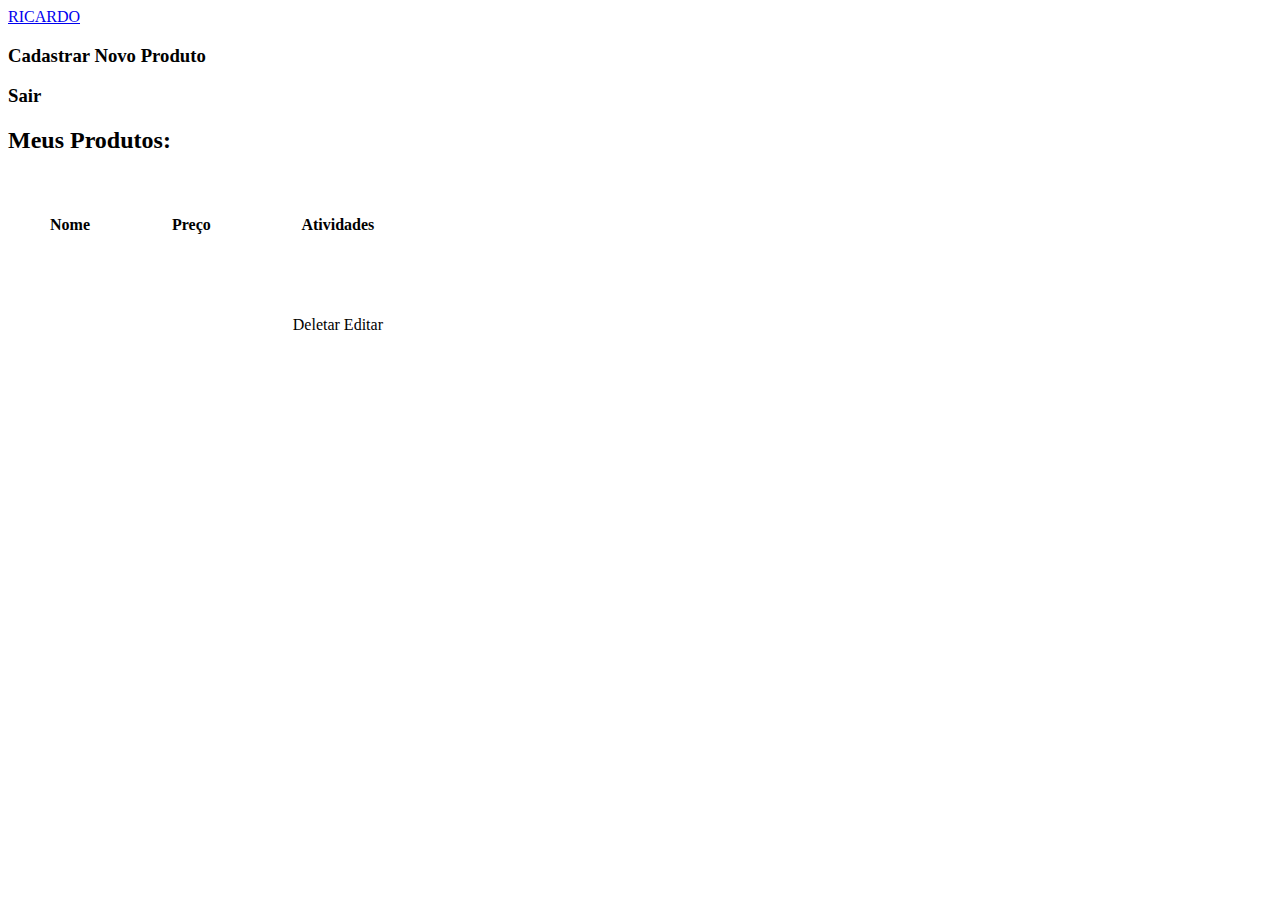
<file: target/classes/templates/index.html>
<!doctype html>
<html lang="pt-br"
	xmlns:th="http://thymeleaf.org"
	xmlns:layout="http://www.ultraq.net.nz/thymeleaf/layout">
  <head>

    
      
    <!-- Required meta tags -->
    <meta charset="utf-8"/>
    <meta name="viewport" content="width=device-width, initial-scale=1, shrink-to-fit=no"/>

    <!-- Bootstrap CSS -->
    <link rel="stylesheet" th:href="@{/node_modules/bootstrap/compiler/bootstrap.css}"/>
      
    <link rel="stylesheet" th:href="@{/style/css/style.css}"/>
      
    <link rel="stylesheet" th:href="@{/node_modules/font-awesome/css/font-awesome.css}"/>


       <title>Produtos</title>
      
  </head>
  <body>

    <!-- código inicia aqui -->
    
   <nav class="navbar navbar-expand-lg navbar-dark bg-gradient-primary">
    	<div class="container">
    		<a class="navbar-brand h1 mb-0" href="#">RICARDO</a>
    	
    		<div class="ml-0 form-inline">
    			<h3><a th:href="@{/cadastrarProduto}" class="btn btn-dark mr-3">Cadastrar Novo Produto</a></h3>
    		    <h3><a th:href="${(#mvc.url('PC#sair')).build()}" class="btn btn-dark">Sair</a></h3>
    		</div>
    	</div>
    </nav>
    
    <div class="container margemSup">
    	
    	<h2>Meus Produtos:</h2>
    	
    	<table cellpadding="40" class="borda tabela">
    		<thead>
    			<th>Nome </th>
    			<th>Preço </th>
    			<th>Atividades</th>
    		</thead>
    		
    		<tbody>
    			<tr th:each="produto :${produtos}">
    				<td><a th:href="${(#mvc.url('PC#detalhesProduto').arg(0, produto.codigo)).build()}" ><span th:text="${produto.nome}"></span></a></td>
    				<td><span th:text="${produto.preco}"></span></td>
    				<td><a class="btn btn-danger" th:href="${(#mvc.url('PC#deletarProduto').arg(0, produto.codigo)).build()}">Deletar</a>
    					<a class="btn btn-primary" th:href="${(#mvc.url('PC#atualizarProduto').arg(0, produto.codigo)).build()}">Editar</a></td>
    			</tr>
    		</tbody>
    	</table>
    
    </div> <!-- fim .container -->
  		
      
    <!-- código termina aqui -->

    <!-- Optional JavaScript -->
    <!-- jQuery first, then Popper.js, then Bootstrap JS -->
    <script th:src="@{/node_modules/jquery/dist/jquery.js}"></script>
    <script th:src="@{/node_modules/popper.js/dist/umd/popper.js}"></script>
    <script th:src="@{/node_modules/bootstrap/dist/js/bootstrap.js}"></script>
      
    <script>
        
        $(function () {
        
            $('[data-toggle="popover"]').popover()
        
        })
      
    </script>

  </body>
</html>
</file>
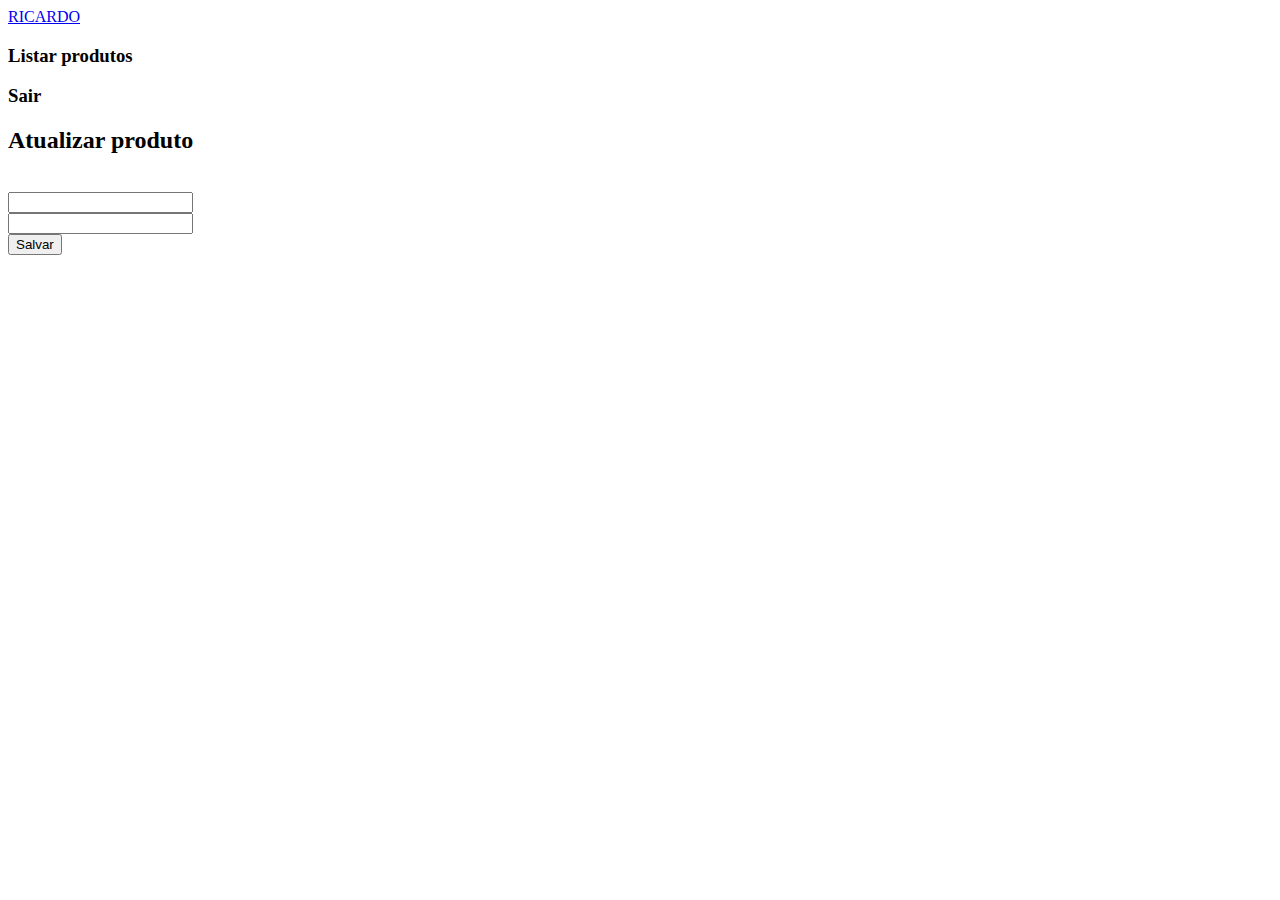
<file: target/classes/templates/atualizarProduto.html>
<!doctype html>
<html lang="pt-br"
	xmlns:th="http://thymeleaf.org"
	xmlns:layout="http://www.ultraq.net.nz/thymeleaf/layout">
  <head>

    
      
    <!-- Required meta tags -->
    <meta charset="utf-8"/>
    <meta name="viewport" content="width=device-width, initial-scale=1, shrink-to-fit=no"/>

    <!-- Bootstrap CSS -->
    <link rel="stylesheet" th:href="@{/node_modules/bootstrap/compiler/bootstrap.css}"/>
      
    <link rel="stylesheet" th:href="@{/style/css/style.css}"/>
      
    <link rel="stylesheet" th:href="@{/node_modules/font-awesome/css/font-awesome.css}"/>


       <title>Atualizar</title>
      
  </head>
  <body>

    <!-- código inicia aqui -->
    
    <nav class="navbar navbar-expand-lg navbar-dark bg-gradient-primary">
    	<div class="container">
    		<a class="navbar-brand h1 mb-0" href="#">RICARDO</a>
    	
    		<div class="ml-0 form-inline">
    			<h3><a th:href="@{/produtos}" class="btn btn-dark mr-3">Listar produtos</a></h3>
    			 <h3><a th:href="${(#mvc.url('PC#sair')).build()}" class="btn btn-dark">Sair</a></h3>
    		</div>
    	</div>
    </nav>
    
    <div class="container margemSup">
    	<h2>Atualizar produto</h2><br/>

    	
    	<div class="alert alert-success" role="alert" th:if="${not #strings.isEmpty(mensagem)}">
			<span th:text="${mensagem}"></span>
		</div>
    	<div class="alert alert-danger " role="alert" th:if="${not #strings.isEmpty(mensagemErro)}">
			<span th:text="${mensagemErro}"></span>
		</div>
    	
    	<form method="post" th:object="${produto}">
    		<div class="form-row">
    			<div class="form-group col-sm-3">
    			    <input type="text" th:field="*{nome}" name="nome"></input>
    			</div>
    		</div>
    		
    		<div class="form-row">
    			<div class="form-group col-sm-3">
    			    <input type="text" th:field="*{preco}" name="preco"></input>
    			</div>
    		</div>
    		
    		<div class="form-row ml-1">
    		    <button class="btn btn-primary" type="submit" th:href="${(#mvc.url('PC#atualizar').arg(0, produto)).build()}">Salvar</button>
    		</div>
    	</form>
    </div>   
  		
      
    <!-- código termina aqui -->

    <!-- Optional JavaScript -->
    <!-- jQuery first, then Popper.js, then Bootstrap JS -->
    <script th:src="@{/node_modules/jquery/dist/jquery.js}"></script>
    <script th:src="@{/node_modules/popper.js/dist/umd/popper.js}"></script>
    <script th:src="@{/node_modules/bootstrap/dist/js/bootstrap.js}"></script>
      
    <script>
        
        $(function () {
        
            $('[data-toggle="popover"]').popover()
        
        })
      
    </script>

  </body>
</html>
</file>
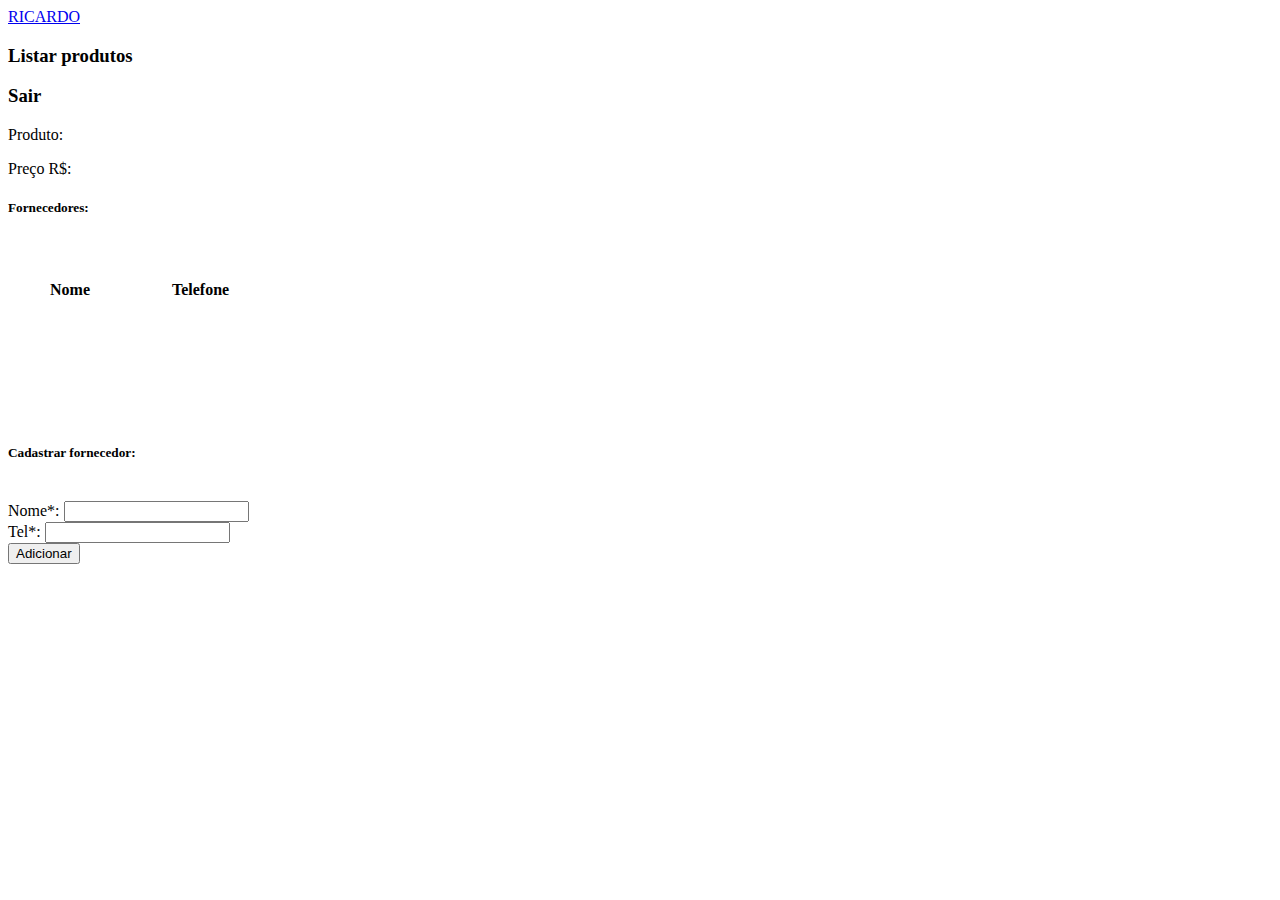
<file: target/classes/templates/detalhesProduto.html>
<!doctype html>
<html lang="pt-br"
	xmlns:th="http://thymeleaf.org"
	xmlns:layout="http://www.ultraq.net.nz/thymeleaf/layout">
  <head>

    
      
    <!-- Required meta tags -->
    <meta charset="utf-8"/>
    <meta name="viewport" content="width=device-width, initial-scale=1, shrink-to-fit=no"/>

    <!-- Bootstrap CSS -->
    <link rel="stylesheet" th:href="@{/node_modules/bootstrap/compiler/bootstrap.css}"/>
      
    <link rel="stylesheet" th:href="@{/style/css/style.css}"/>
      
    <link rel="stylesheet" th:href="@{/node_modules/font-awesome/css/font-awesome.css}"/>


       <title>Detalhes</title>
      
  </head>
  <body>

    <!-- código inicia aqui -->
    
    <nav class="navbar navbar-expand-lg navbar-dark bg-gradient-primary">
    	<div class="container">
    		<a class="navbar-brand h1 mb-0" href="#">RICARDO</a>
    	
    		<div class="ml-0 form-inline">
    			<h3><a th:href="@{/produtos}" class="btn btn-dark mr-3">Listar produtos</a></h3>
    			 <h3><a th:href="${(#mvc.url('PC#sair')).build()}" class="btn btn-dark">Sair</a></h3>
    		</div>
    	</div>
    </nav>
    
    <div class="container margemSup">    	
    	
    	<div class="row produto">
    		<div class="col-lg-12">
    			<div th:each="produto :${produto}">
	 				<div class="row">
	 					<div class="col-lg-6">
	 	    				Produto: <p><span th:text="${produto.nome}"></span></p>
	 					</div>
	 					
	 					<div class="col-lg-6">
	 		    			Preço R$: <p><span th:text="${produto.preco}"></span></p>
	 					</div>
	 				</div>
	    		</div>
    		</div>

    	</div>

    	
    	<div class="row">
    	
	    	<div class="col-lg-6">
	    
		    	<h5 class="tabela">Fornecedores:</h5>
				<table cellpadding="40" class="borda tabela">
					<thead>
						<th>Nome</th>
						<th>Telefone</th>
					</thead>
					<tbody>
						<tr th:each="fornecedor :${fornecedores}">
							<td><span th:text="${fornecedor.nome}"></span></td>
							<td><span th:text="${fornecedor.telefone}"></span></td>
						</tr>
					</tbody>
				</table>
			
			</div>
			
			<div class="col-lg-6 tabela">
	    	
		    	<div class="alert alert-success" role="alert" th:if="${not #strings.isEmpty(mensagem)}">
					<span th:text="${mensagem}"></span>
				</div>
		    	<div class="alert alert-danger " role="alert" th:if="${not #strings.isEmpty(mensagemErro)}">
					<span th:text="${mensagemErro}"></span>
				</div>
				
				<h5>Cadastrar fornecedor:</h5><br/>
				<form method="post">
					<div class="form-row">
						<div class="form-group col-sm-3">
							Nome*: <input type="text" value="" name="nome"/>
						</div>
					</div>
					<div class="form-row">
						<div class="form-group col-sm-2">
							Tel*: <input type="text" value="" name="telefone"/>		
						</div>
					</div>
		
					<div class="form-row ml-1">
						<button class="btn btn-primary" type="submit">Adicionar</button>
					</div>
		
				</form>
			
			</div>
		</div> <!-- fim .row -->
    
    </div>
  		
      
    <!-- código termina aqui -->

    <!-- Optional JavaScript -->
    <!-- jQuery first, then Popper.js, then Bootstrap JS -->
    <script th:src="@{/node_modules/jquery/dist/jquery.js}"></script>
    <script th:src="@{/node_modules/popper.js/dist/umd/popper.js}"></script>
    <script th:src="@{/node_modules/bootstrap/dist/js/bootstrap.js}"></script>
      
    <script>
        
        $(function () {
        
            $('[data-toggle="popover"]').popover()
        
        })
      
    </script>

  </body>
</html>
</file>
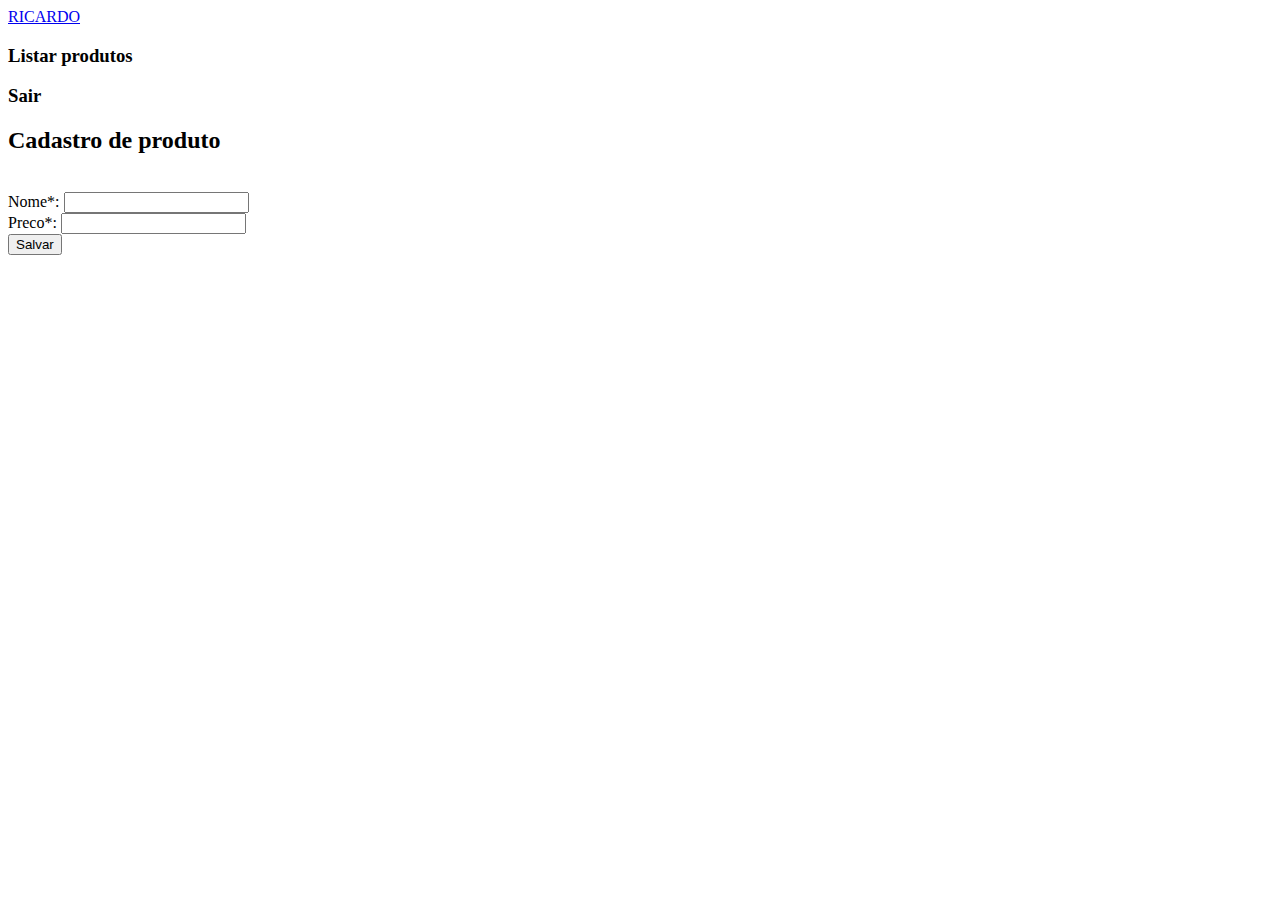
<file: target/classes/templates/formProduto.html>
<!doctype html>
<html lang="pt-br"
	xmlns:th="http://thymeleaf.org"
	xmlns:layout="http://www.ultraq.net.nz/thymeleaf/layout">
  <head>

    
      
    <!-- Required meta tags -->
    <meta charset="utf-8"/>
    <meta name="viewport" content="width=device-width, initial-scale=1, shrink-to-fit=no"/>

    <!-- Bootstrap CSS -->
    <link rel="stylesheet" th:href="@{/node_modules/bootstrap/compiler/bootstrap.css}"/>
      
    <link rel="stylesheet" th:href="@{/style/css/style.css}"/>
      
    <link rel="stylesheet" th:href="@{/node_modules/font-awesome/css/font-awesome.css}"/>

       <title>Cadastro</title>
      
  </head>
  <body>

    <!-- código inicia aqui -->
    
   <nav class="navbar navbar-expand-lg navbar-dark bg-gradient-primary">
    	<div class="container">
    		<a class="navbar-brand h1 mb-0" href="#">RICARDO</a>
    	
    		<div class="ml-0 form-inline">
    			<h3><a th:href="@{/produtos}" class="btn btn-dark mr-3">Listar produtos</a></h3>
 				<h3><a th:href="${(#mvc.url('PC#sair')).build()}" class="btn btn-dark">Sair</a></h3>
    		</div>
    	</div>
    </nav>
    
    <div class="container margemSup">
    
    	<h2>Cadastro de produto</h2><br/>
    	
    	<div class="alert alert-success" role="alert" th:if="${not #strings.isEmpty(mensagem)}">
			<span th:text="${mensagem}"></span>
		</div>
    	<div class="alert alert-danger " role="alert" th:if="${not #strings.isEmpty(mensagemErro)}">
			<span th:text="${mensagemErro}"></span>
		</div>
		
		<form method="post">
			<div class="form-row">
				<div class="form-group col-sm-3">
					Nome*: <input type="text" value="" name="nome"></input>
				</div>
			</div>
			<div class="form-row">
				<div class="form-group col-sm-3">
					Preco*: <input type="text" values="" name="preco"></input>
				</div>
			</div>
			
			<div class="form-row ml-1">
				<button class="btn btn-primary" type="submit">Salvar</button>
			</div>

			
		</form>
    
    </div>
  		
      
    <!-- código termina aqui -->

    <!-- Optional JavaScript -->
    <!-- jQuery first, then Popper.js, then Bootstrap JS -->
    <script th:src="@{/node_modules/jquery/dist/jquery.js}"></script>
    <script th:src="@{/node_modules/popper.js/dist/umd/popper.js}"></script>
    <script th:src="@{/node_modules/bootstrap/dist/js/bootstrap.js}"></script>
      
    <script>
        
        $(function () {
        
            $('[data-toggle="popover"]').popover()
        
        })
      
    </script>

  </body>
</html>
</file>
